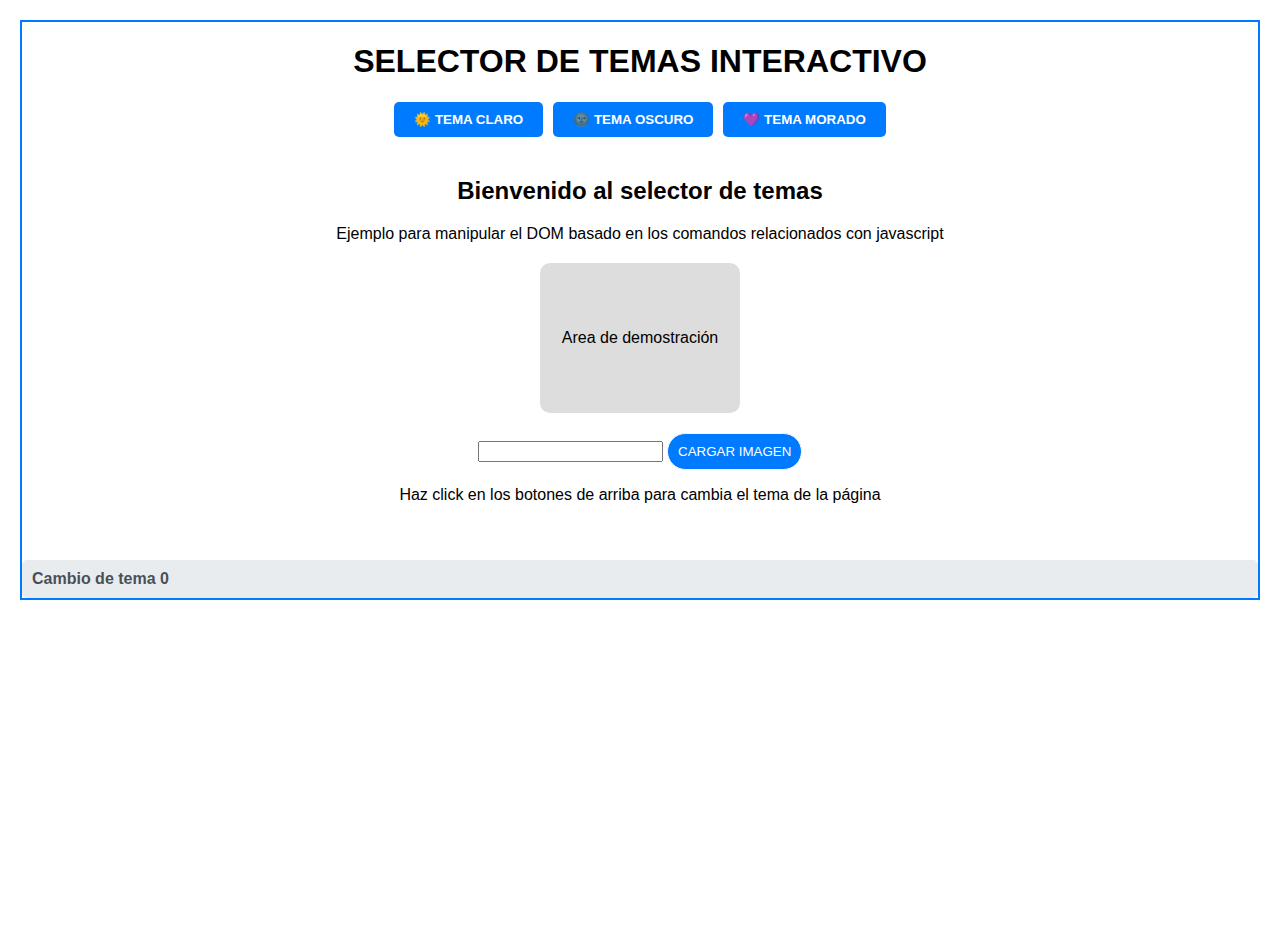
<file: CLASE 23-SEP-2025 (temas_de_color)/index.html>
<!DOCTYPE html>
<html lang="en">
<head>
    <meta charset="UTF-8">
    <meta name="viewport" content="width=device-width, initial-scale=1.0">
    <title>SELECTOR DE TEMAS</title>
    <link rel="stylesheet" href="style.css">
</head>
<body class="tema-claro">
    
    <div class="container">

        <h1>SELECTOR DE TEMAS INTERACTIVO</h1>

        <div class="theme-buttons">
            <button data-tema="tema-claro">🌞 TEMA CLARO</button>
            <button data-tema="tema-oscuro">🌚 TEMA OSCURO</button>
            <button data-tema="tema-morado">💜 TEMA MORADO</button>
        </div>

        <div class="content">
            <h2 id="tituloContenido">Bienvenido al selector de temas</h2>
            <p>Ejemplo para manipular el DOM basado en los comandos relacionados con javascript</p>

            <div class="demo-image" id="demo-image">
                <span>Area de demostración</span>
            </div>
            <input type="text" id="link_imagen">
            <button id="cargar_imagen" class="excluir">CARGAR IMAGEN</button>
            <p>Haz click en los botones de arriba para cambia el tema de la página</p>
        </div>

        <div class="counter">
            <span>Cambio de tema</span>
            <span id="contador">0</span>
        </div>

    </div>

    <script src="script.js"></script>
</body>
</html>
</file>
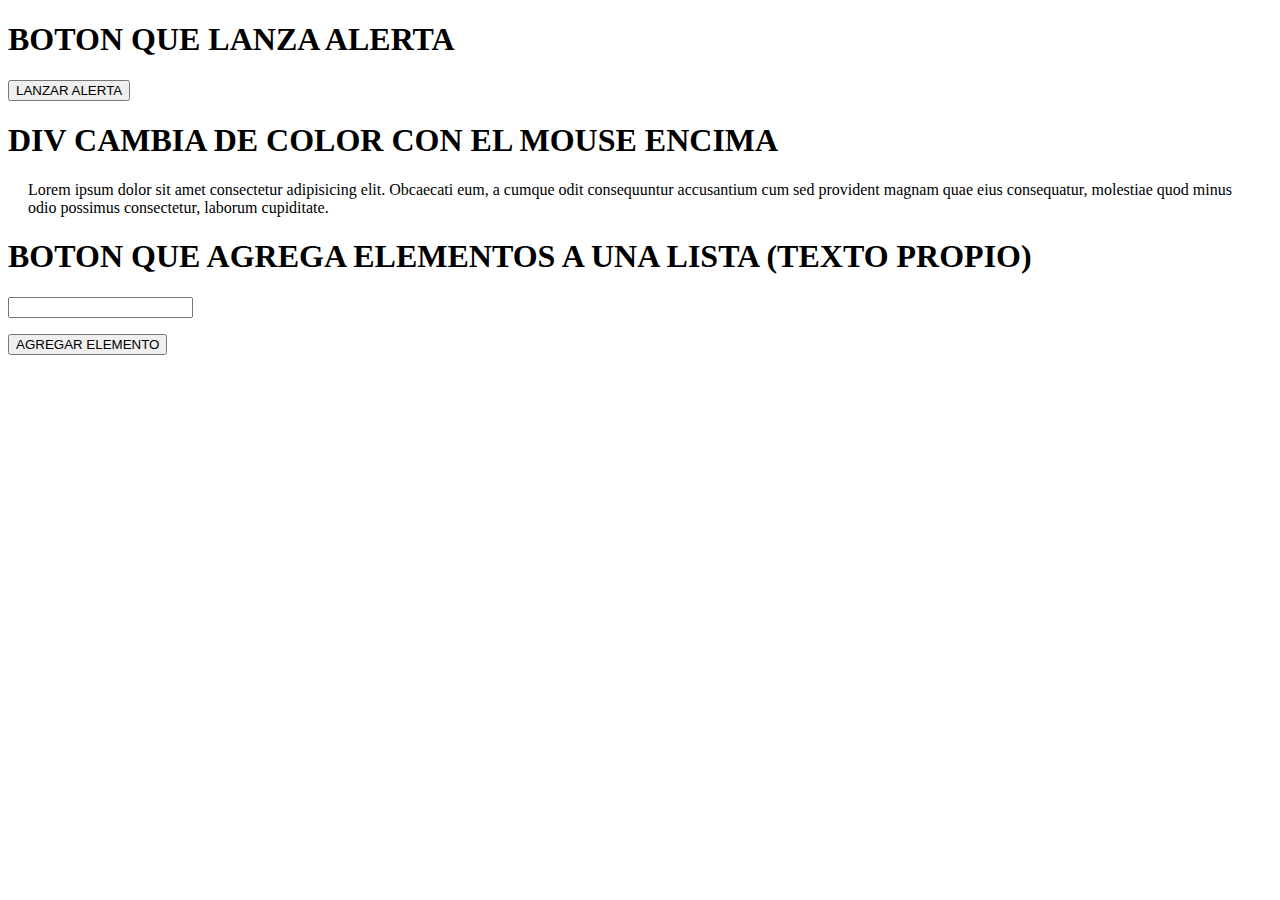
<file: DOM/index.html>
<!DOCTYPE html>
<html lang="en">
<head>
    <meta charset="UTF-8">
    <meta name="viewport" content="width=device-width, initial-scale=1.0">
    <title>EJERCICIOS</title>

</head>
<body>
    <h1>BOTON QUE LANZA ALERTA</h1>
    <button id="boton_alerta">LANZAR ALERTA</button>

    <h1>DIV CAMBIA DE COLOR CON EL MOUSE ENCIMA</h1>
    <div width="700px" height="700px" style="margin:20px">
        Lorem ipsum dolor sit amet consectetur adipisicing elit. Obcaecati eum, a cumque odit consequuntur accusantium cum sed provident magnam quae eius consequatur, molestiae quod minus odio possimus consectetur, laborum cupiditate.
    </div>

    <h1>BOTON QUE AGREGA ELEMENTOS A UNA LISTA (TEXTO PROPIO)</h1>

    <input type="text" id="input_texto">
    
    <ul id="lista"></ul>
    <button id="agregar_elemento">AGREGAR ELEMENTO</button>
    <script src="script.js"></script>
</body>
</html>
</file>
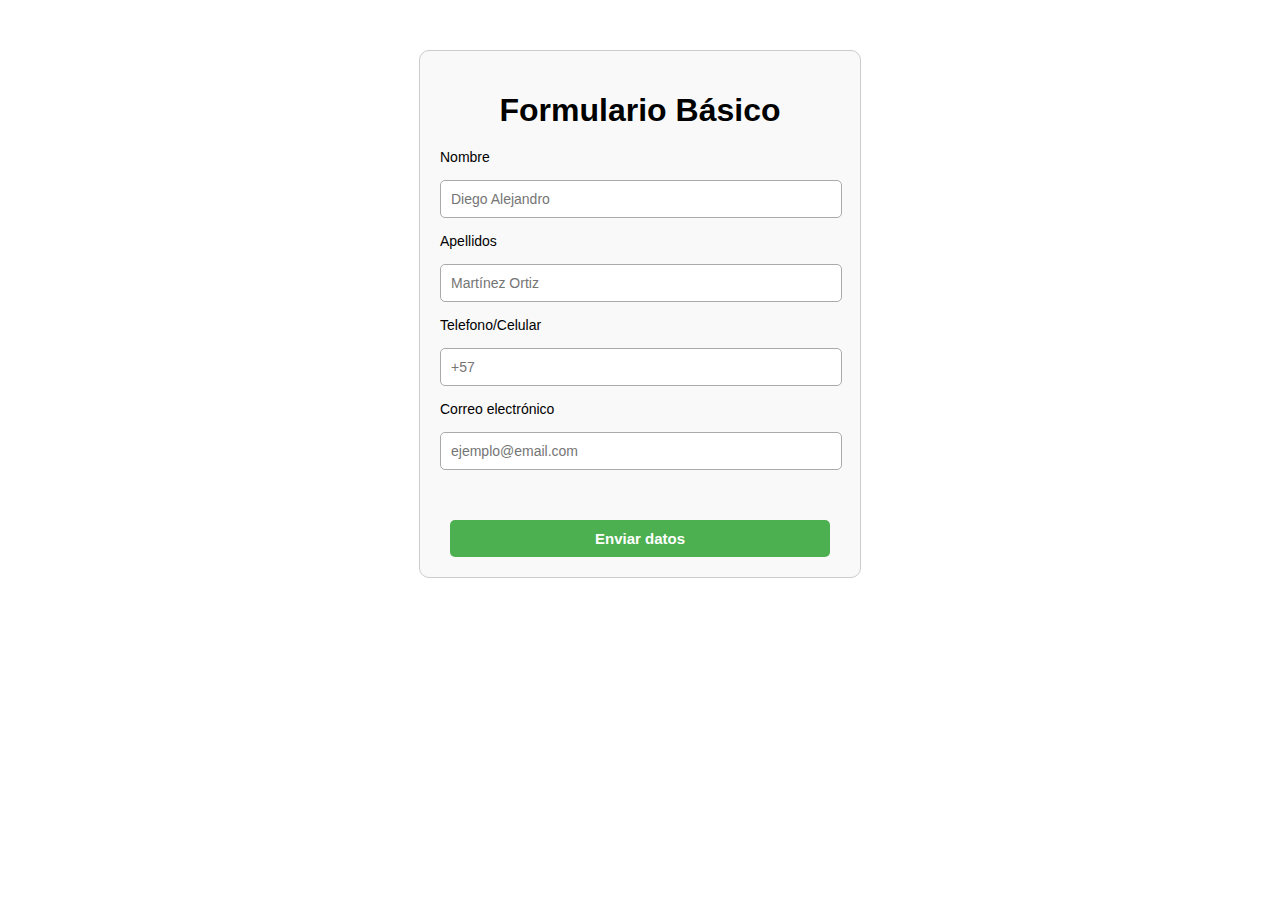
<file: Formulario/index.html>
<!DOCTYPE html>
<html lang="es-ES">
<head>
    <meta charset="UTF-8">
    <meta name="viewport" content="width=device-width, initial-scale=1.0">
    <title>FORMULARIO</title>
    <link rel="stylesheet" href="/Formulario/style.css">
</head>
<body>
    <div class="container">
        <h1>Formulario Básico</h1>
        <form id="formulario">
            <div class="content">
                <label for="nombre">Nombre</label>
                <input type="text" placeholder="Diego Alejandro" id="nombre" maxlength="21" required>

                <label for="apellido">Apellidos</label>
                <input type="text" placeholder="Martínez Ortiz" id="apellido" maxlength="21" required>

                <label for="celular">Telefono/Celular</label>
                <input type="tel" placeholder="+57" id="celular" maxlength="10" pattern="\d{10}" required>

                <label for="email">Correo electrónico</label>
                <input type="email" placeholder="ejemplo@email.com" id="email" required>

                <button type="submit" id="enviar">Enviar datos</button>
            </div>
        </form>
    </div>
    <script src="/Formulario/script.js"></script>
</body>
</html>
</file>
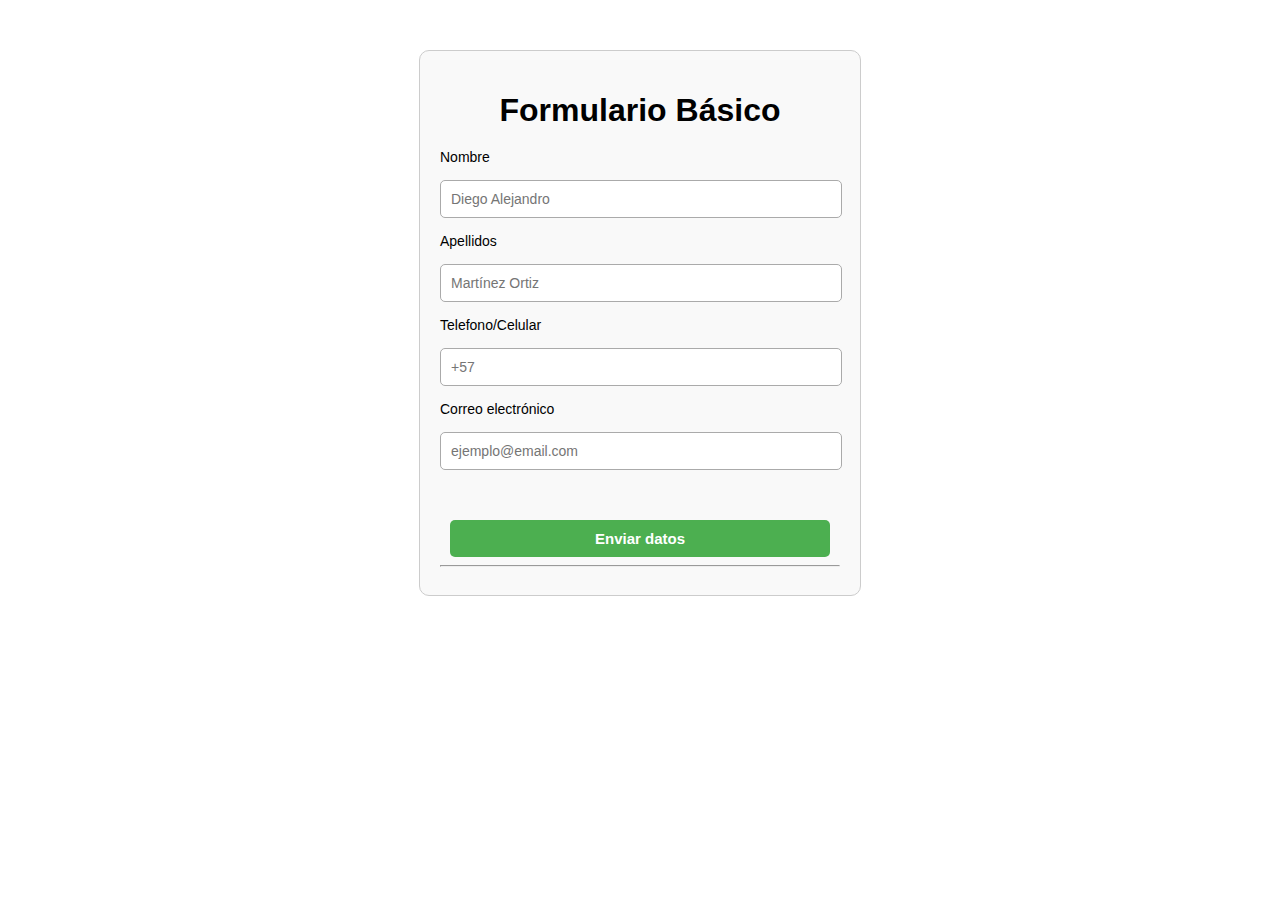
<file: Formulario_PHP/index.html>
<!DOCTYPE html>
<html lang="es-ES">
<head>
    <meta charset="UTF-8">
    <meta name="viewport" content="width=device-width, initial-scale=1.0">
    <title>FORMULARIO</title>
    <link rel="stylesheet" href="/Formulario_PHP/css/style.css">
</head>
<body>
    <div class="container">
        <h1>Formulario Básico</h1>
        <form id="formulario">
            <div class="content">
                <label for="nombre">Nombre</label>
                <input name="nombre" type="text" placeholder="Diego Alejandro" id="nombre" maxlength="21" required>

                <label for="apellido">Apellidos</label>
                <input name="apellido" type="text" placeholder="Martínez Ortiz" id="apellido" maxlength="21" required>

                <label for="celular">Telefono/Celular</label>
                <input name="celular" type="tel" placeholder="+57" id="celular" maxlength="10" pattern="\d{10}" required>

                <label for="email">Correo electrónico</label>
                <input name="email" type="email" placeholder="ejemplo@email.com" id="email" required>

                <button type="submit" id="enviar">Enviar datos</button>

                <hr>
                <div id="salida"></div>
            </div>
        </form>
    </div>
    <script src="/Formulario_PHP/javascript/script.js"></script>
</body>
</html>
</file>
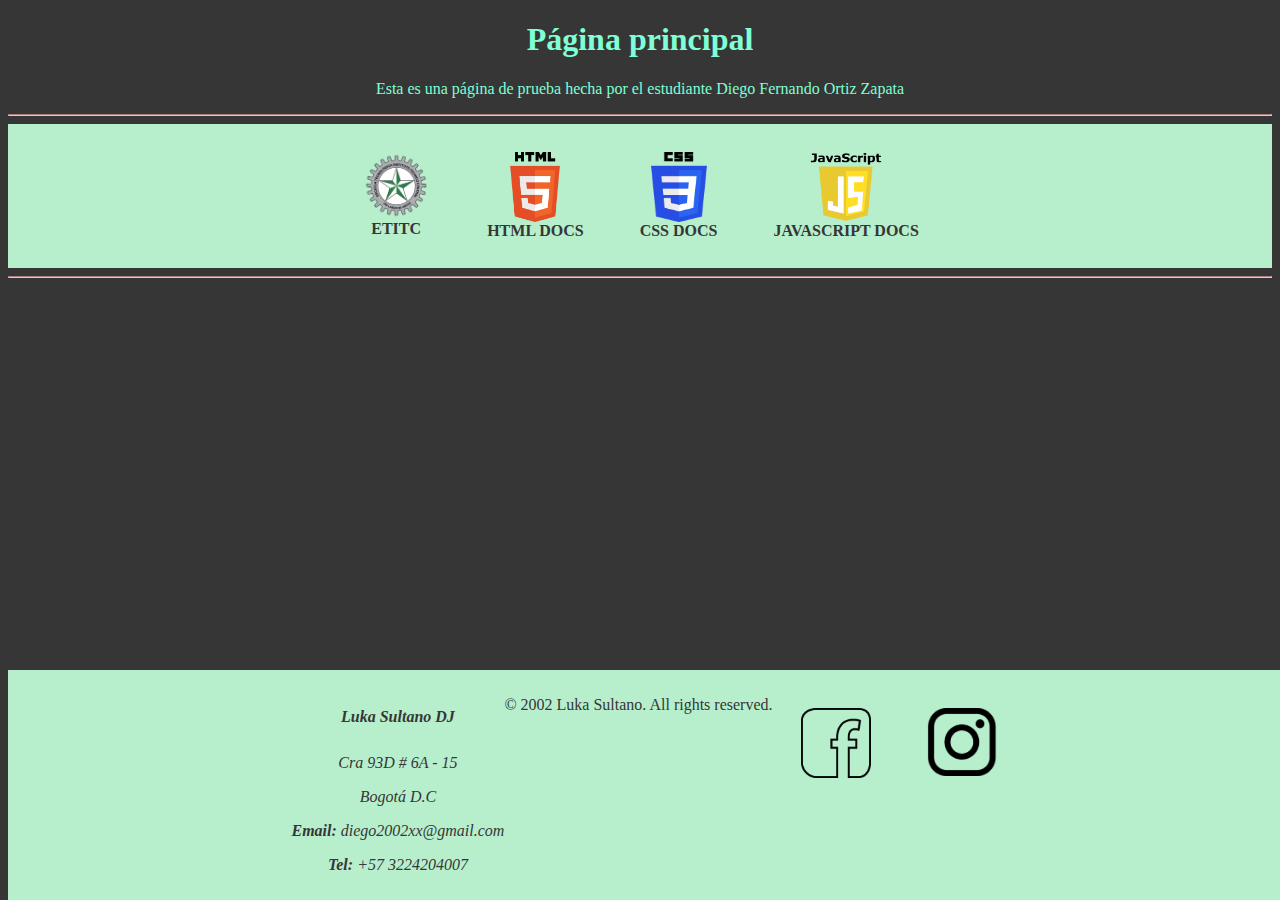
<file: HTML PROJECT/index.html>
<!DOCTYPE html>
<html lang="en">
<head>
    <link rel="stylesheet" href="styles.css">
    <meta charset="UTF-8">
    <meta name="viewport" content="width=device-width, initial-scale=1.0">
    <title>Mi página web</title>
</head>
<body>

    <div id="title">
    <h1>Página principal</h1>
    <p>Esta es una página de prueba hecha por el estudiante Diego Fernando Ortiz Zapata</p>
    </div>
    <hr>
    <div id="links">
    <a href="https://etitc.edu.co" target="_blank">
        <img src="images/etitc.png" alt="Not_found">
        <!-- <br> -->
        ETITC
    </a>
    <a href="https://developer.mozilla.org/es/docs/Web/HTML" target="_blank">
        <img src="images/HTML.png" alt="Not_found">
        <!-- <br> -->
        HTML DOCS
    </a>

    <a href="https://developer.mozilla.org/en-US/docs/Web/CSS" target="_blank">
        <img src="images/CSS.png" alt="Not_found" id="CSS_LOGO">
        <!-- <br> -->
        CSS DOCS
    </a>

    <a href="https://developer.mozilla.org/en-US/docs/Web/CSS" target="_blank">
        <img src="images/JavaScript-Symbol.png" alt="Not_found" id="JS_LOGO">
        <!-- <br> -->
        JAVASCRIPT DOCS
    </a>
    </div>
    <hr>

    <footer>
        <address>
            <a href="indexxx.html" target="_blank">
        <strong>Luka Sultano DJ</strong>
            </a>
            <p>
                Cra 93D # 6A - 15
            </p>
            <p>
                Bogotá D.C
            </p>        
        <p><strong>Email:</strong> diego2002xx@gmail.com</p>
       <p><strong>Tel:</strong> +57 3224204007</p>
    </address>
        <p>&copy; 2002 Luka Sultano. All rights reserved.</p>
        <a href="https://www.facebook.com/diego.ortiz.827432" target="_blank">
        <img src="images/facebook.png">
        </a>
        <a href="https://www.facebook.com/diego.ortiz.827432" target="_blank">
        <img src="images/instagram.png">
        </a>
    </footer>

</body>
</html>
</file>
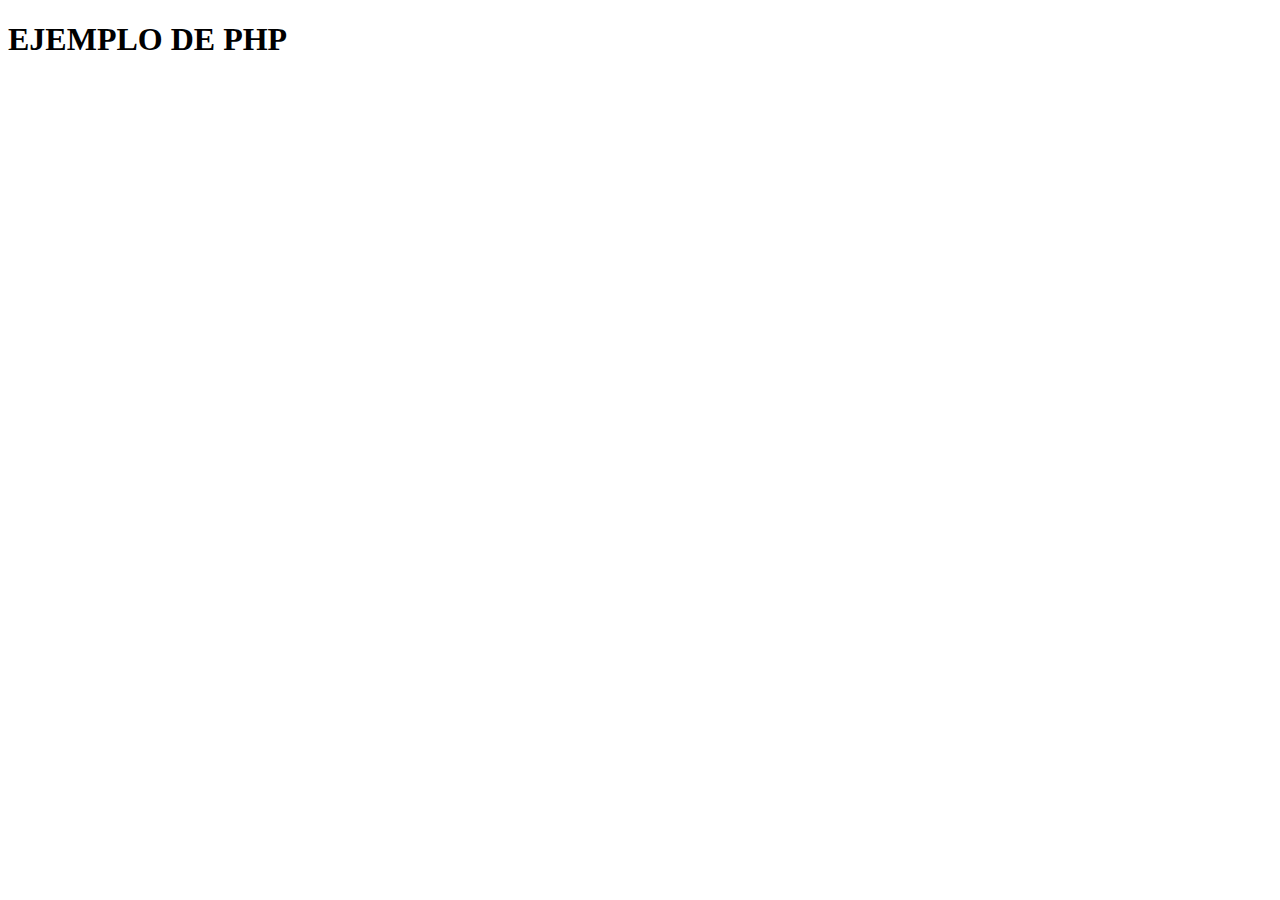
<file: CLASE-PHP-14-oct-2025/HTML/index.html>
<!DOCTYPE html>
<html lang="en">
<head>
    <meta charset="UTF-8">
    <meta name="viewport" content="width=device-width, initial-scale=1.0">
    <title>PHP</title>
</head>
<body>
    <h1>EJEMPLO DE PHP</h1>
</body>
</html>
</file>
<file: CLASE 23-SEP-2025 (temas_de_color)/style.css>
*{
    transition: all 1s ease;
}

body{
    font-family: 'Gill Sans', 'Gill Sans MT', Calibri, 'Trebuchet MS', sans-serif;
    margin: 0;
    padding: 20px;
    min-height: 100vh;
}

h1{
    text-align: center;
}

.contador{
    max-width: 800px;
    margin: 0 auto;
    padding: 20px;
    border-radius: 10px;
    box-shadow: 0 0 10px #0001;
}

.theme-buttons{
    display: flex;
    gap: 10px;
    justify-content: center;
}

button:not(.excluir){
    padding: 10px 20px;
    border: none;
    border-radius: 5px;
    cursor: pointer;
    font-weight: bold;
}

.excluir{
    border-radius: 20px;
    border: 1px solid whitesmoke;
    padding: 10px;
}

.excluir:hover{
    background-color: #c792fc;
}

.content{
    text-align: center;
    padding: 20px;
}

.demo-image{
    width: 200px;
    height: 150px;
    /* max-width: 100%; */
    /* max-height: 100%; */
    /* object-fit: contain; */
    background-color: #ddd;
    margin: 20px auto;
    border-radius: 10px;
    display: flex;
    align-items: center;
    justify-content: center;
}

.counter{
    margin-top: 20px;
    padding: 10px;
    border-radius: 5px;
    font-weight: bold;
}

/* TEMAS */

/* CLARO */

.tema-claro{
    background-color: white;
    color: black;
}

.tema-claro .container{
    background-color: white;
    border: 2px solid #007bff;
}

.tema-claro .counter{
    background-color: #e9ecef;
    color: #495057;
}

.tema-claro button{
    background-color: #007bff;
    color: white;
}

/* OSCURO */
.tema-oscuro{
    background-color: #1a1a1a;
    color: #f0f9fa;
}

.tema-oscuro .container{
    background-color: #2d2d2d;
    border: 2px solid #444;
}

.tema-oscuro .counter{
    background-color: #495057;
    color: white;
}

.tema-oscuro button{
    background-color: #6c757d;
    color: white;
}

/* TEMA MORADO*/

.tema-morado{
    background-color: #e3f2fd;
    color: #7f00ff;
}

.tema-morado .container{
    background-color: #e6a2eb;
    border: 2px solid #c792fc;
}

.tema-morado button{
    background-color: #904ed3;
    color: white;
}

.tema-morado .counter{
    background-color: #bddebd;
    color: #7536b4;
}
</file>
<file: Formulario/style.css>
body{
    font-family: 'Gill Sans', 'Gill Sans MT', Calibri, 'Trebuchet MS', sans-serif;
}

/* .container{
    width: 300px;
    height: 600px;
    padding: 20px;
    background-color: blueviolet;
    display: flexbox;
    flex-direction: column;
    
} */

/* Centrar el contenedor */
.container {
    width: 400px;
    margin: 50px auto;
    padding: 20px;
    border: 1px solid #ccc;
    border-radius: 10px;
    background: #f9f9f9;
}

/* Título */
h1 {
    text-align: center;
    margin-bottom: 20px;
}

/* Alinear cada label e input hacia abajo */
.content label,
.content input,
.content button {
    display: block;
    width: 95%;
    margin-bottom: 15px;
    font-size: 14px;
}

/* Inputs */
.content input {
    padding: 10px;
    border: 1px solid #aaa;
    border-radius: 5px;
}

/* Botones */
.content button {
    margin: 50px auto 0 auto;
    background: #4CAF50;
    color: white;
    border: none;
    border-radius: 5px;
    cursor: pointer;
    font-size: 15px;
    font-weight: bold;
    padding: 10px;
}

.content input[type="submit"]:hover,
.content button:hover {
    /* background: #45a049; */
    background: #9f0f9f;
}
</file>
<file: Formulario_PHP/css/style.css>
body{
    font-family: 'Gill Sans', 'Gill Sans MT', Calibri, 'Trebuchet MS', sans-serif;
}

/* .container{
    width: 300px;
    height: 600px;
    padding: 20px;
    background-color: blueviolet;
    display: flexbox;
    flex-direction: column;
    
} */

/* Centrar el contenedor */
.container {
    width: 400px;
    margin: 50px auto;
    padding: 20px;
    border: 1px solid #ccc;
    border-radius: 10px;
    background: #f9f9f9;
}

/* Título */
h1 {
    text-align: center;
    margin-bottom: 20px;
}

/* Alinear cada label e input hacia abajo */
.content label,
.content input,
.content button {
    display: block;
    width: 95%;
    margin-bottom: 15px;
    font-size: 14px;
}

/* Inputs */
.content input {
    padding: 10px;
    border: 1px solid #aaa;
    border-radius: 5px;
}

/* Botones */
.content button {
    margin: 50px auto 0 auto;
    background: #4CAF50;
    color: white;
    border: none;
    border-radius: 5px;
    cursor: pointer;
    font-size: 15px;
    font-weight: bold;
    padding: 10px;
}

.content input[type="submit"]:hover,
.content button:hover {
    /* background: #45a049; */
    background: #9f0f9f;
}
</file>
<file: HTML PROJECT/styles.css>
body {
  background-color: #363636;
  color: aquamarine;
}

#title {
  text-align: center;
}

hr {
  border-color: #ffbcbc;
}

a {
  text-decoration: none;
  display: flex;
  flex-direction: column;
  align-items: center;
  color: #363636;
  font-weight: bolder;
  margin: 28px;
}

#links {
  background-color: #b7efcd;
  display: flex;
  justify-content: center;
}

img {
  width: 70px;
}

#CSS_LOGO {
  width: 56px;
  height: 70px;
}

#JS_LOGO {
  width: 140px;
  height: 70px;
}

footer {
  background-color: #b7efcd;
  color: #363636;
  text-align: center;
  padding: 10px;
  position: fixed;
  bottom: 0;
  width: 100%;
  display: flex;
  justify-content: center;
}
</file>
